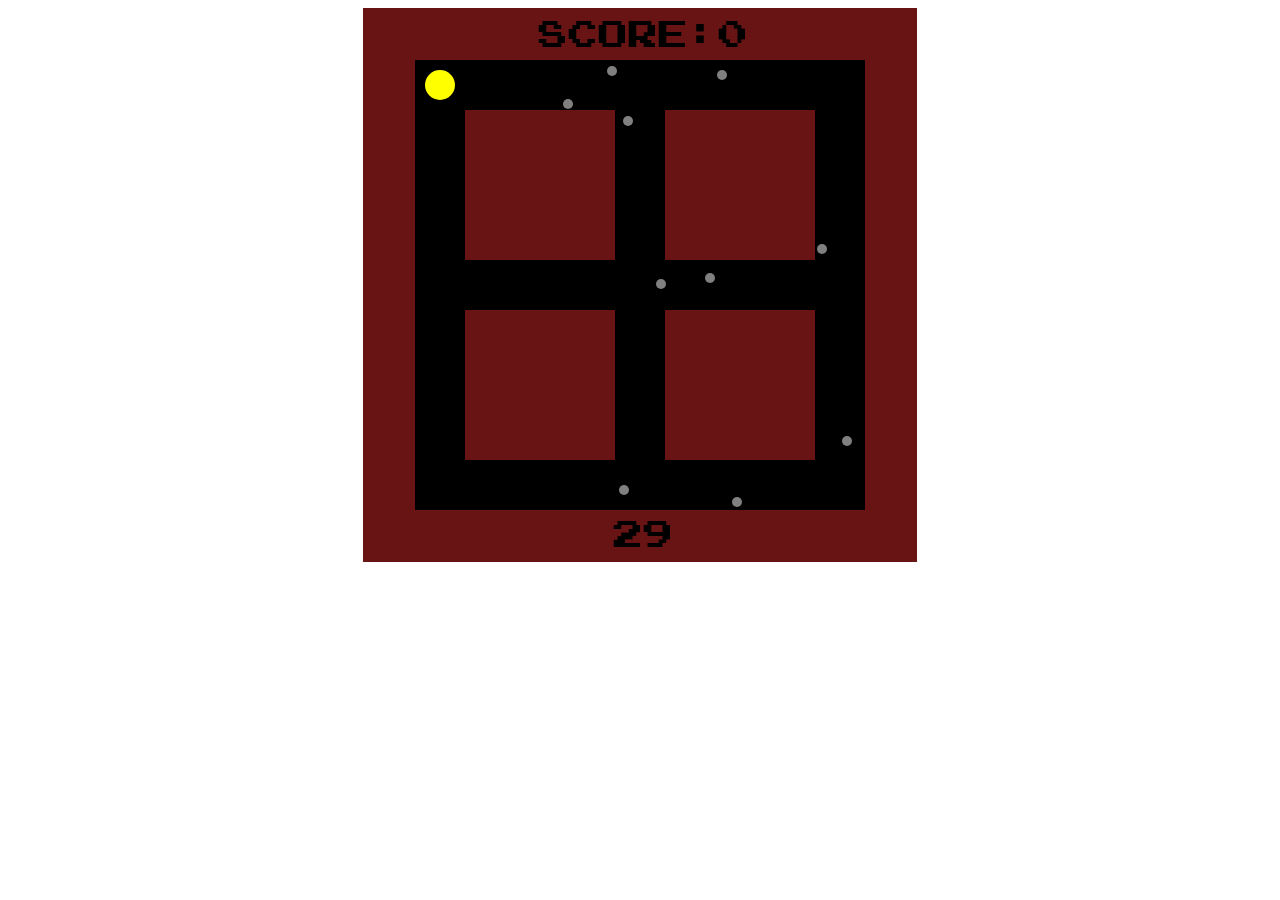
<file: index.html>
<!DOCTYPE html>
<html lang="en">
<head>
    <meta charset="UTF-8">
    <meta name="viewport" content="width=device-width, initial-scale=1.0">
    <title>Beat The Clock</title>
    <link rel="stylesheet" href="style.css">
    <link rel="icon" type="image/png" href="images&music/pacman-favicon.png">
</head>
<body>
    <div class="canvas-container">
        <div class="display"></div>
        <div class="points"></div>
        <canvas id="canvas" width="550" height="550"></canvas>
        <script src="main.js"></script>
    </div>
</body>
</html>
</file>
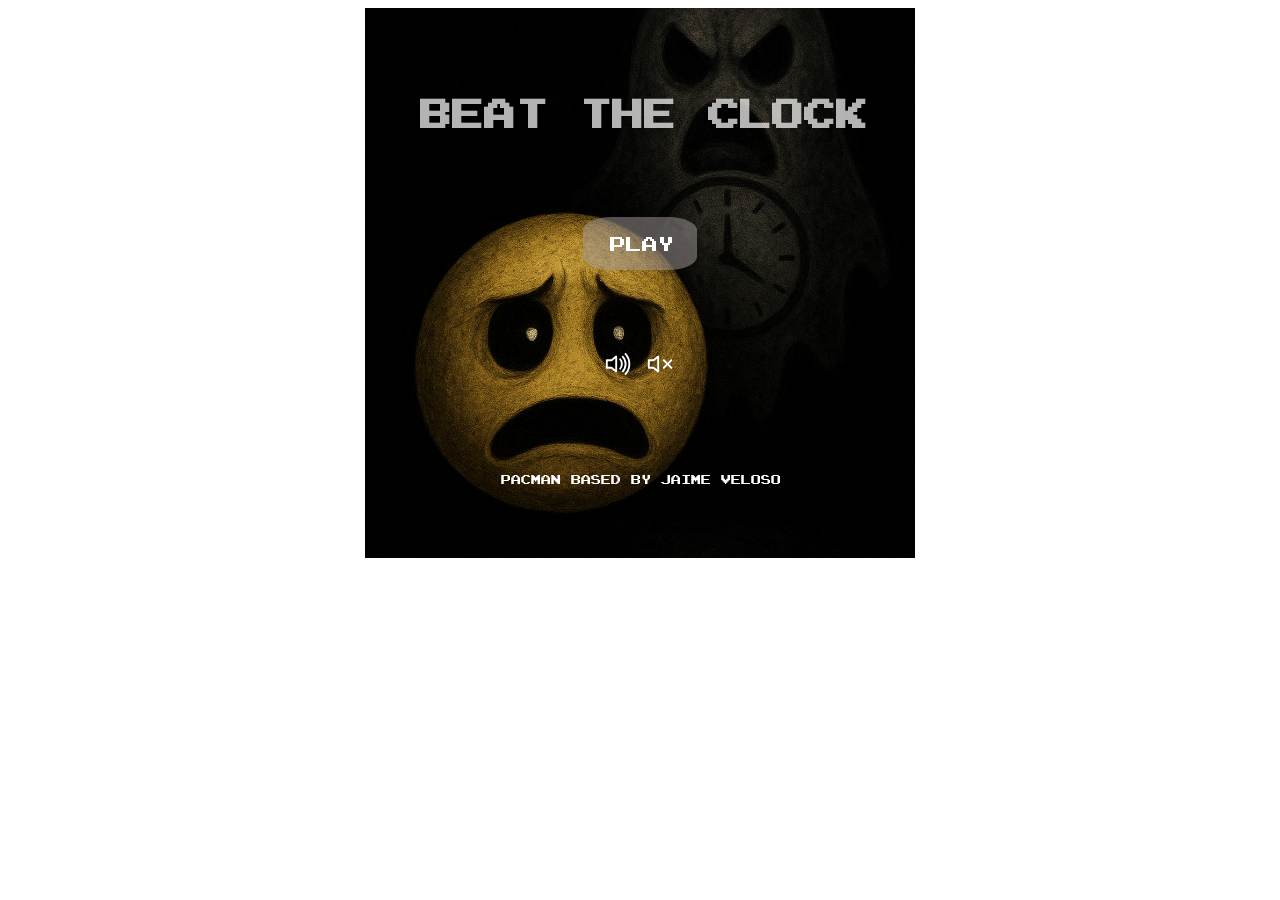
<file: mainMenu.html>
<!DOCTYPE html>
<html lang="en">
<head>
    <meta charset="UTF-8">
    <meta name="viewport" content="width=device-width, initial-scale=1.0">
    <title>Beat The Clock</title>
    <link rel="stylesheet" href="mainMenu.css">
    <link rel="icon" type="image/png" href="images&music/pacman-favicon.png">
</head>
<body>
    <div class="menu-container" width="550" height="550">
        <h1 class="title">Beat The Clock</h1>
        <a href="index.html" class="game-button">Play</a>
        <div class="volume-buttons">
            <button class="volume-up">
                <svg xmlns="http://www.w3.org/2000/svg" width="30" height="30" fill="currentColor" class="bi bi-volume-up" viewBox="0 0 16 16">
                    <path d="M11.536 14.01A8.47 8.47 0 0 0 14.026 8a8.47 8.47 0 0 0-2.49-6.01l-.708.707A7.48 7.48 0 0 1 13.025 8c0 2.071-.84 3.946-2.197 5.303z"/>
                    <path d="M10.121 12.596A6.48 6.48 0 0 0 12.025 8a6.48 6.48 0 0 0-1.904-4.596l-.707.707A5.48 5.48 0 0 1 11.025 8a5.48 5.48 0 0 1-1.61 3.89z"/>
                    <path d="M10.025 8a4.5 4.5 0 0 1-1.318 3.182L8 10.475A3.5 3.5 0 0 0 9.025 8c0-.966-.392-1.841-1.025-2.475l.707-.707A4.5 4.5 0 0 1 10.025 8M7 4a.5.5 0 0 0-.812-.39L3.825 5.5H1.5A.5.5 0 0 0 1 6v4a.5.5 0 0 0 .5.5h2.325l2.363 1.89A.5.5 0 0 0 7 12zM4.312 6.39 6 5.04v5.92L4.312 9.61A.5.5 0 0 0 4 9.5H2v-3h2a.5.5 0 0 0 .312-.11"/>
                </svg>
            </button>
            <button class="mute">
                <svg xmlns="http://www.w3.org/2000/svg" width="30" height="30" fill="currentColor" class="bi bi-volume-mute" viewBox="0 0 16 16">
                    <path d="M6.717 3.55A.5.5 0 0 1 7 4v8a.5.5 0 0 1-.812.39L3.825 10.5H1.5A.5.5 0 0 1 1 10V6a.5.5 0 0 1 .5-.5h2.325l2.363-1.89a.5.5 0 0 1 .529-.06M6 5.04 4.312 6.39A.5.5 0 0 1 4 6.5H2v3h2a.5.5 0 0 1 .312.11L6 10.96zm7.854.606a.5.5 0 0 1 0 .708L12.207 8l1.647 1.646a.5.5 0 0 1-.708.708L11.5 8.707l-1.646 1.647a.5.5 0 0 1-.708-.708L10.793 8 9.146 6.354a.5.5 0 1 1 .708-.708L11.5 7.293l1.646-1.647a.5.5 0 0 1 .708 0"/>
                </svg>
            </button>
        </div>
        <p class="based">Pacman based by Jaime Veloso</p>
    </div>
    <script src="mainMenu.js"></script>
</body>
</html>
</file>
<file: style.css>
.canvas-container{
    display:flex;
    justify-content:center;
}

canvas{
    border:2px solid rgb(105, 20, 20);
    background: black;
}
.points{
    font-family:"Emulogic";
    color:black;
    font-size: 30px;
    position:absolute;
    padding-top:5px;
}
.display{
    position:absolute;
    padding-top:505px;
    font-size: 30px;
    font-family:"Emulogic";
}
@font-face{
    font-family:"Emulogic";
    src: url('font-family/emulogic-font/Emulogic-zrEw.ttf') format('truetype');
    font-style:normal;
    font-weight:normal;
}
</file>
<file: mainMenu.css>
body{
    display:flex;
    justify-content:center;
}
.menu-container{
    background-image: url("images&music/menu-image.png");
    background-repeat:no-repeat;
    background-size:cover;
    background-position:center;
    width:550px;
    height:550px;
    display:flex;
    justify-content:space-evenly;
    align-items:center;
    flex-direction:column;
}
.title{
    font-family:"Emulogic";
    color:white;
    opacity:0.7;
}
.game-button{
    color:white;
    background-color:rgb(165, 157, 157, 0.5);
    padding:1rem;
    border-radius:25%;
    text-decoration:none;
    width:15%;
    text-align:center;
    font-family: "Emulogic";
}
button:hover{
    cursor:pointer;
}
.volume-buttons{
    max-width:100%;
    display:flex;
    justify-content:space-between;
    padding:1rem;
}
.volume-up, .mute{
    background-color:transparent;
    border:none;
    outline:none;
    color:white;
}
.based{
    color:white;
    font-family:"Emulogic";
    font-size:10px;
}
@font-face{
    font-family:"Emulogic";
    src: url('font-family/emulogic-font/Emulogic-zrEw.ttf') format('truetype');
    font-style:normal;
    font-weight:normal;
}
</file>
